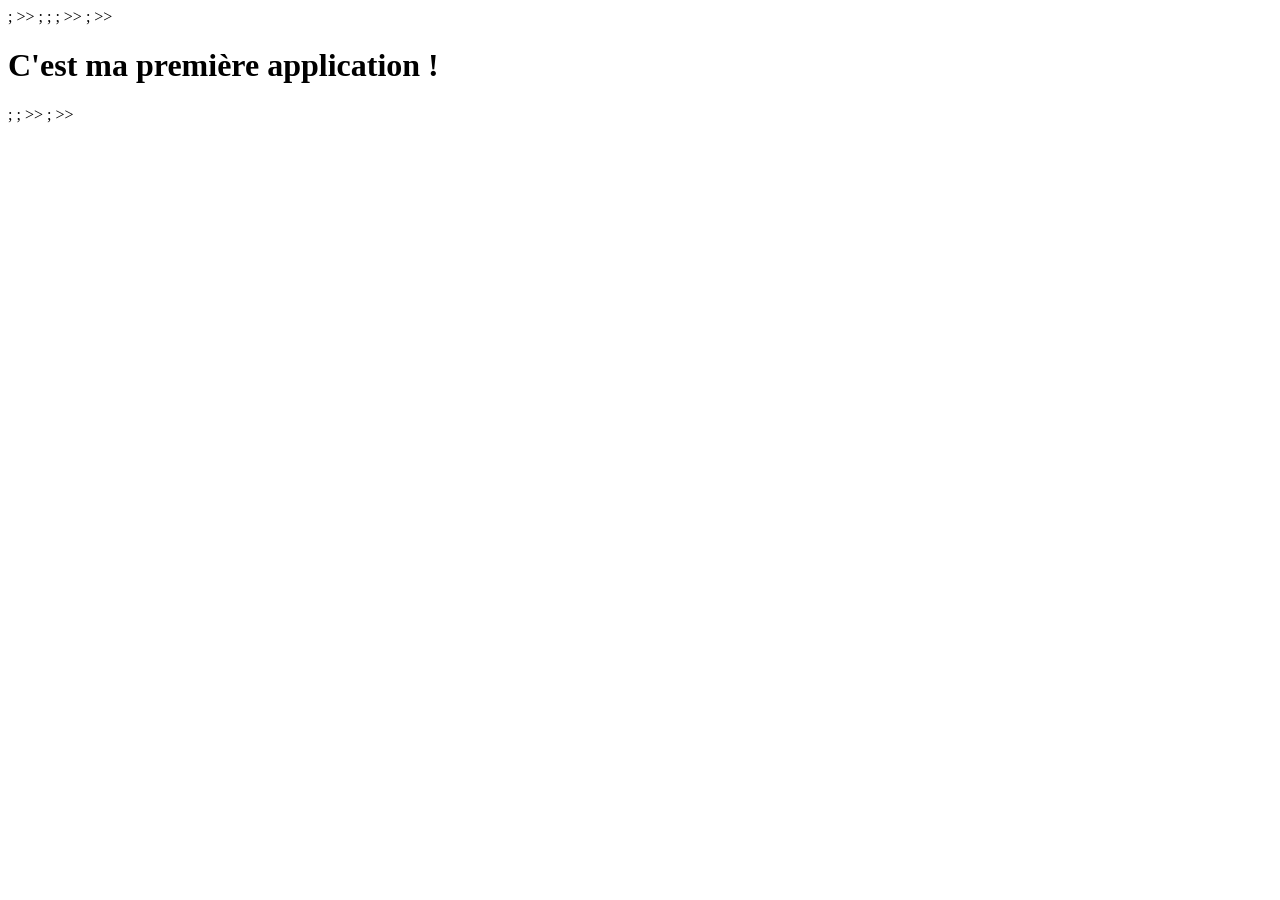
<file: index/index.html>
<html> ;
>>   <head> ; <title> ; Hello world ! </title> ; </head> ;
>>     <body> ;
>>           <h1> C'est ma première application ! </h1> ; <!-- ceci est un commentaire --> ;
>>   </body> ;

>> </html
</file>
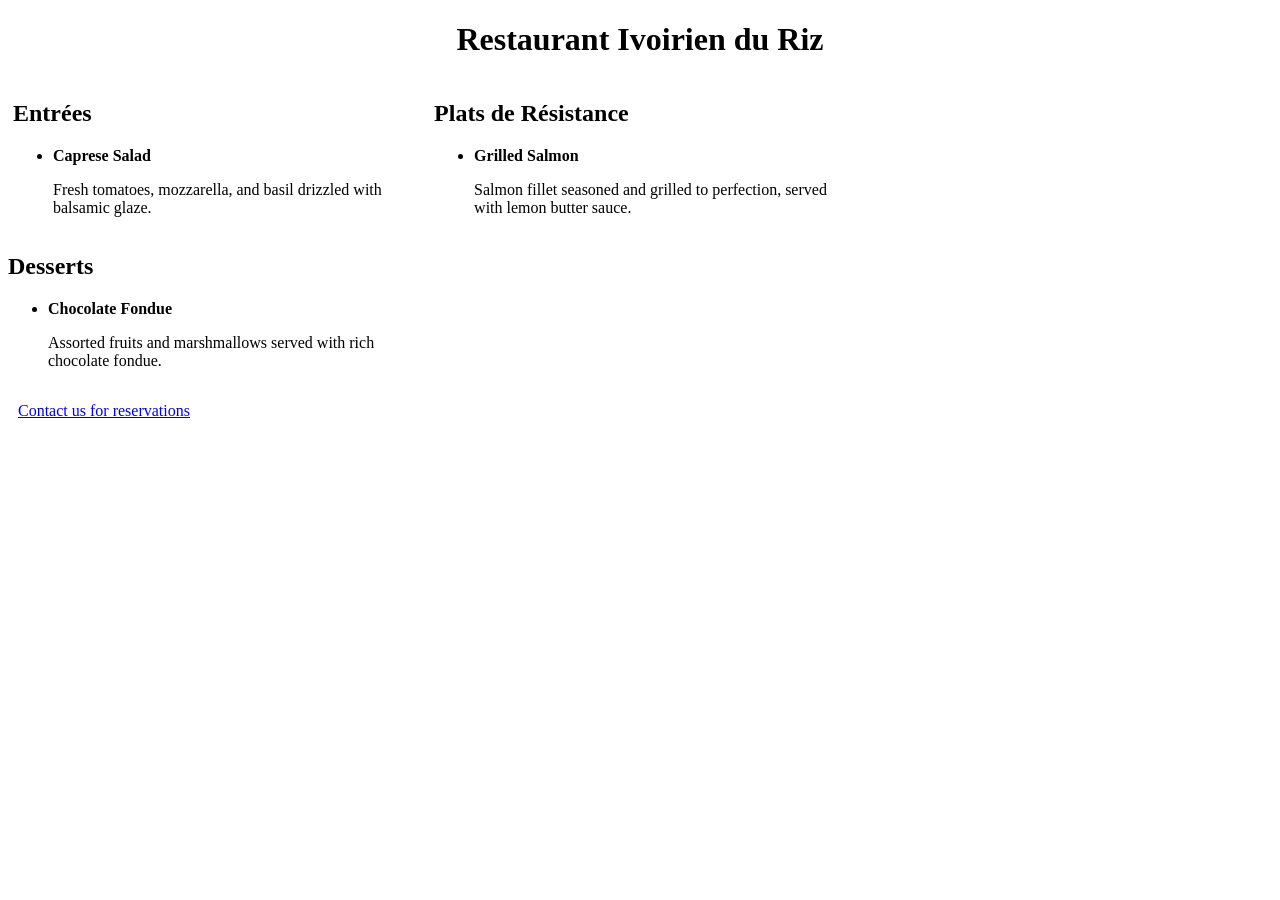
<file: Test site restaurant.html>
<!DOCTYPE html>
 <html lang="en"> 
<head>
<meta charset="UTF-8">  
  <meta name="viewport" content="width=device-width, initial-scale=1.0">   
 <title>Delicious Bites Menu</title> 
 <link rel="stylesheet" href="/Test exo/Css Projet HTML 1.css">
</head>

 <body>   

 <h1 style="text-align: center;">Restaurant Ivoirien du Riz</h1>
 <div id="main">
    <div class="div1">
     <h2 style="text-align:left;">Entrées</h2>  
  <ul>     
   <li>          
  <strong>Caprese Salad</strong>       
     <p>Fresh tomatoes, mozzarella, and basil drizzled with balsamic glaze.</p> 

       </li>    

    <!-- Add two more appetizer items with descriptions --> 

   </ul>  
 </div> 

<div class="div2"><h2 style="text-align: left;">Plats de Résistance</h2> 

   <ul>   

     <li>      

      <strong>Grilled Salmon</strong>     

       <p>Salmon fillet seasoned and grilled to perfection, served with lemon butter sauce.</p>   

     </li>     

   <!-- Add two more main course items with descriptions --> 

   </ul>   
</div>
  
<div class="div3"><h2 style="text-align: left;">Desserts</h2>  

  <ul>     

   <li>    

        <strong>Chocolate Fondue</strong>     

       <p>Assorted fruits and marshmallows served with rich chocolate fondue.</p>    

    </li>    

    <!-- Add two more dessert items with descriptions -->  

  </ul> 
</div>
 </div>
 
   <p><a href="contact.html">Contact us for reservations</a></p> 

</body>

 </html>
</file>
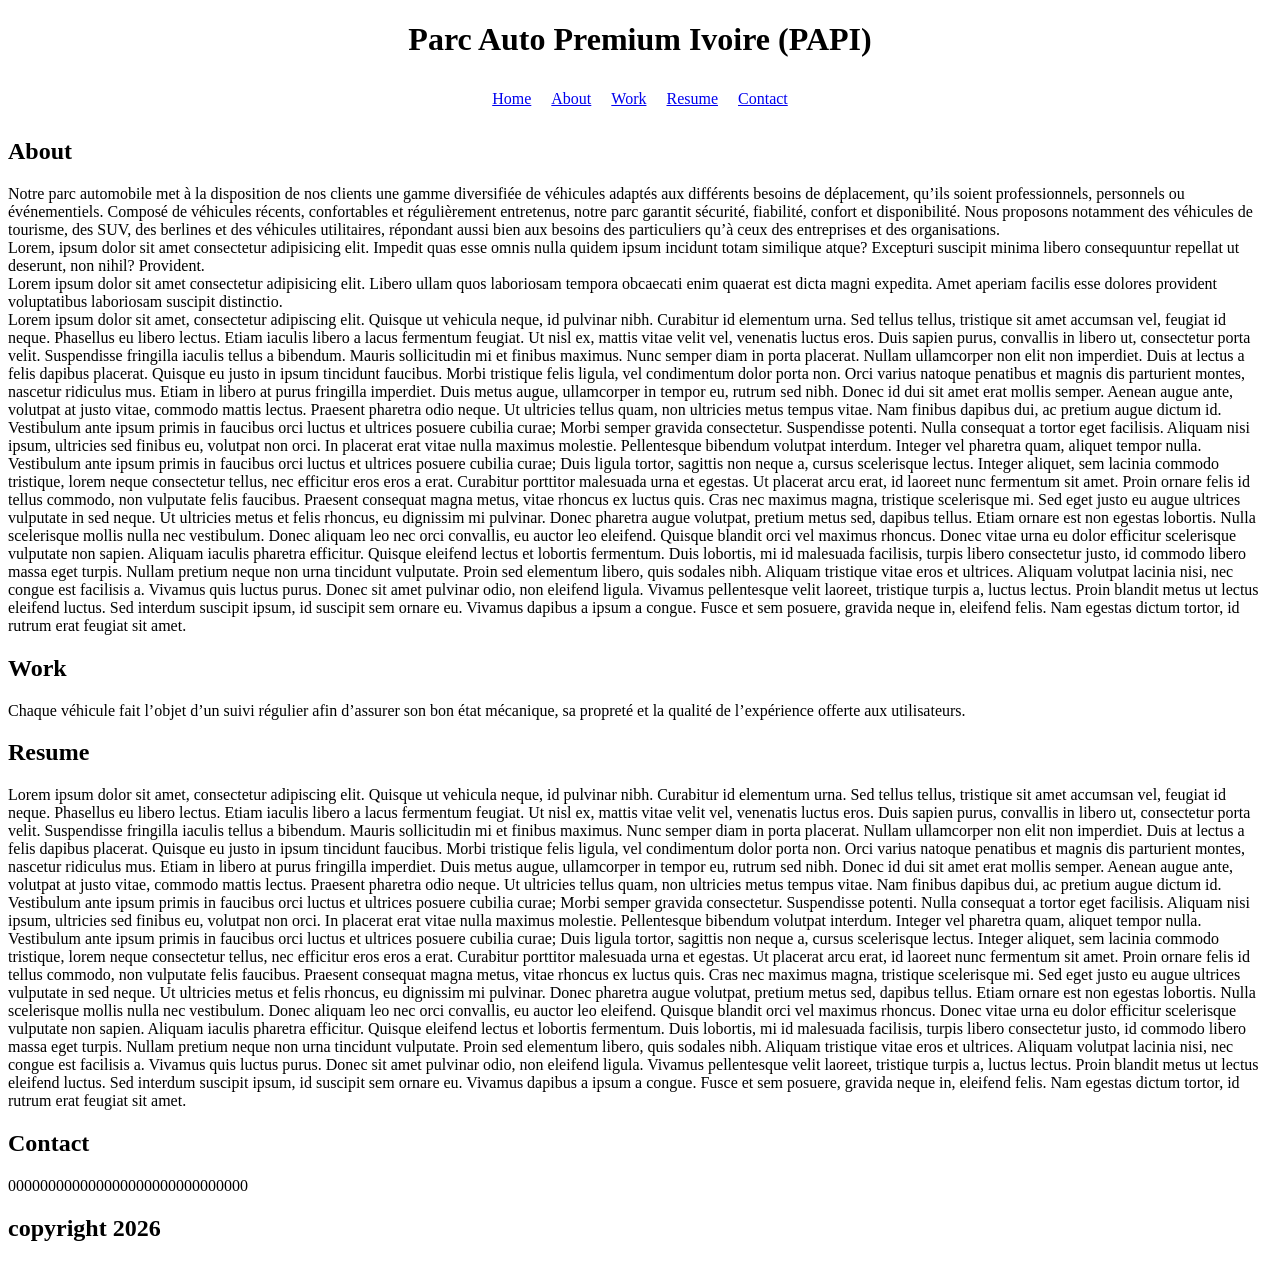
<file: Test exo/HTML Projec 1.html>
<!DOCTYPE html>
<html lang="en">
<head>
    <meta charset="UTF-8">
    <meta name="viewport" content="width=device-width, initial-scale=1.0">
    <title>HTML PROJETC 1</title>
    <link rel="stylesheet" href="Css Projet HTML 1.css">
</head>



<body>
    <h1 style="text-align: center;">Parc Auto Premium Ivoire (PAPI)</h1>
    <nav class="menu">
        <a class="Home" href="#">Home</a>
        <a href="#About">About</a>
        <a href="#Work">Work</a>
        <a href="#Resume">Resume</a>
        <a href="#Contact">Contact</a>
    </nav>

    <section>
        <h1 id="About">About</h1>
        <p>Notre parc automobile met à la disposition de nos clients une gamme diversifiée de véhicules adaptés aux différents besoins de déplacement, qu’ils soient professionnels, personnels ou événementiels.

Composé de véhicules récents, confortables et régulièrement entretenus, notre parc garantit sécurité, fiabilité, confort et disponibilité. Nous proposons notamment des véhicules de tourisme, des SUV, des berlines et des véhicules utilitaires, répondant aussi bien aux besoins des particuliers qu’à ceux des entreprises et des organisations. <br>
Lorem, ipsum dolor sit amet consectetur adipisicing elit. Impedit quas esse omnis nulla quidem ipsum incidunt totam similique atque? Excepturi suscipit minima libero consequuntur repellat ut deserunt, non nihil? Provident. <br>
Lorem ipsum dolor sit amet consectetur adipisicing elit. Libero ullam quos laboriosam tempora obcaecati enim quaerat est dicta magni expedita. Amet aperiam facilis esse dolores provident voluptatibus laboriosam suscipit distinctio. <br>
Lorem ipsum dolor sit amet, consectetur adipiscing elit. Quisque ut vehicula neque, id pulvinar nibh. Curabitur id elementum urna. Sed tellus tellus, tristique sit amet accumsan vel, feugiat id neque. Phasellus eu libero lectus. Etiam iaculis libero a lacus fermentum feugiat. Ut nisl ex, mattis vitae velit vel, venenatis luctus eros. Duis sapien purus, convallis in libero ut, consectetur porta velit. Suspendisse fringilla iaculis tellus a bibendum. Mauris sollicitudin mi et finibus maximus. Nunc semper diam in porta placerat. Nullam ullamcorper non elit non imperdiet.

Duis at lectus a felis dapibus placerat. Quisque eu justo in ipsum tincidunt faucibus. Morbi tristique felis ligula, vel condimentum dolor porta non. Orci varius natoque penatibus et magnis dis parturient montes, nascetur ridiculus mus. Etiam in libero at purus fringilla imperdiet. Duis metus augue, ullamcorper in tempor eu, rutrum sed nibh. Donec id dui sit amet erat mollis semper. Aenean augue ante, volutpat at justo vitae, commodo mattis lectus. Praesent pharetra odio neque. Ut ultricies tellus quam, non ultricies metus tempus vitae. Nam finibus dapibus dui, ac pretium augue dictum id. Vestibulum ante ipsum primis in faucibus orci luctus et ultrices posuere cubilia curae; Morbi semper gravida consectetur. Suspendisse potenti. Nulla consequat a tortor eget facilisis. Aliquam nisi ipsum, ultricies sed finibus eu, volutpat non orci.

In placerat erat vitae nulla maximus molestie. Pellentesque bibendum volutpat interdum. Integer vel pharetra quam, aliquet tempor nulla. Vestibulum ante ipsum primis in faucibus orci luctus et ultrices posuere cubilia curae; Duis ligula tortor, sagittis non neque a, cursus scelerisque lectus. Integer aliquet, sem lacinia commodo tristique, lorem neque consectetur tellus, nec efficitur eros eros a erat. Curabitur porttitor malesuada urna et egestas. Ut placerat arcu erat, id laoreet nunc fermentum sit amet.

Proin ornare felis id tellus commodo, non vulputate felis faucibus. Praesent consequat magna metus, vitae rhoncus ex luctus quis. Cras nec maximus magna, tristique scelerisque mi. Sed eget justo eu augue ultrices vulputate in sed neque. Ut ultricies metus et felis rhoncus, eu dignissim mi pulvinar. Donec pharetra augue volutpat, pretium metus sed, dapibus tellus. Etiam ornare est non egestas lobortis. Nulla scelerisque mollis nulla nec vestibulum. Donec aliquam leo nec orci convallis, eu auctor leo eleifend. Quisque blandit orci vel maximus rhoncus. Donec vitae urna eu dolor efficitur scelerisque vulputate non sapien.

Aliquam iaculis pharetra efficitur. Quisque eleifend lectus et lobortis fermentum. Duis lobortis, mi id malesuada facilisis, turpis libero consectetur justo, id commodo libero massa eget turpis. Nullam pretium neque non urna tincidunt vulputate. Proin sed elementum libero, quis sodales nibh. Aliquam tristique vitae eros et ultrices. Aliquam volutpat lacinia nisi, nec congue est facilisis a. Vivamus quis luctus purus. Donec sit amet pulvinar odio, non eleifend ligula. Vivamus pellentesque velit laoreet, tristique turpis a, luctus lectus. Proin blandit metus ut lectus eleifend luctus. Sed interdum suscipit ipsum, id suscipit sem ornare eu. Vivamus dapibus a ipsum a congue. Fusce et sem posuere, gravida neque in, eleifend felis. Nam egestas dictum tortor, id rutrum erat feugiat sit amet.</p>


<h1 id="Work">Work</h1>
<p>Chaque véhicule fait l’objet d’un suivi régulier afin d’assurer son bon état mécanique, sa propreté et la qualité de l’expérience offerte aux utilisateurs.</p>
<h1 id="Resume">Resume</h1>
<p>Lorem ipsum dolor sit amet, consectetur adipiscing elit. Quisque ut vehicula neque, id pulvinar nibh. Curabitur id elementum urna. Sed tellus tellus, tristique sit amet accumsan vel, feugiat id neque. Phasellus eu libero lectus. Etiam iaculis libero a lacus fermentum feugiat. Ut nisl ex, mattis vitae velit vel, venenatis luctus eros. Duis sapien purus, convallis in libero ut, consectetur porta velit. Suspendisse fringilla iaculis tellus a bibendum. Mauris sollicitudin mi et finibus maximus. Nunc semper diam in porta placerat. Nullam ullamcorper non elit non imperdiet.

Duis at lectus a felis dapibus placerat. Quisque eu justo in ipsum tincidunt faucibus. Morbi tristique felis ligula, vel condimentum dolor porta non. Orci varius natoque penatibus et magnis dis parturient montes, nascetur ridiculus mus. Etiam in libero at purus fringilla imperdiet. Duis metus augue, ullamcorper in tempor eu, rutrum sed nibh. Donec id dui sit amet erat mollis semper. Aenean augue ante, volutpat at justo vitae, commodo mattis lectus. Praesent pharetra odio neque. Ut ultricies tellus quam, non ultricies metus tempus vitae. Nam finibus dapibus dui, ac pretium augue dictum id. Vestibulum ante ipsum primis in faucibus orci luctus et ultrices posuere cubilia curae; Morbi semper gravida consectetur. Suspendisse potenti. Nulla consequat a tortor eget facilisis. Aliquam nisi ipsum, ultricies sed finibus eu, volutpat non orci.

In placerat erat vitae nulla maximus molestie. Pellentesque bibendum volutpat interdum. Integer vel pharetra quam, aliquet tempor nulla. Vestibulum ante ipsum primis in faucibus orci luctus et ultrices posuere cubilia curae; Duis ligula tortor, sagittis non neque a, cursus scelerisque lectus. Integer aliquet, sem lacinia commodo tristique, lorem neque consectetur tellus, nec efficitur eros eros a erat. Curabitur porttitor malesuada urna et egestas. Ut placerat arcu erat, id laoreet nunc fermentum sit amet.

Proin ornare felis id tellus commodo, non vulputate felis faucibus. Praesent consequat magna metus, vitae rhoncus ex luctus quis. Cras nec maximus magna, tristique scelerisque mi. Sed eget justo eu augue ultrices vulputate in sed neque. Ut ultricies metus et felis rhoncus, eu dignissim mi pulvinar. Donec pharetra augue volutpat, pretium metus sed, dapibus tellus. Etiam ornare est non egestas lobortis. Nulla scelerisque mollis nulla nec vestibulum. Donec aliquam leo nec orci convallis, eu auctor leo eleifend. Quisque blandit orci vel maximus rhoncus. Donec vitae urna eu dolor efficitur scelerisque vulputate non sapien.

Aliquam iaculis pharetra efficitur. Quisque eleifend lectus et lobortis fermentum. Duis lobortis, mi id malesuada facilisis, turpis libero consectetur justo, id commodo libero massa eget turpis. Nullam pretium neque non urna tincidunt vulputate. Proin sed elementum libero, quis sodales nibh. Aliquam tristique vitae eros et ultrices. Aliquam volutpat lacinia nisi, nec congue est facilisis a. Vivamus quis luctus purus. Donec sit amet pulvinar odio, non eleifend ligula. Vivamus pellentesque velit laoreet, tristique turpis a, luctus lectus. Proin blandit metus ut lectus eleifend luctus. Sed interdum suscipit ipsum, id suscipit sem ornare eu. Vivamus dapibus a ipsum a congue. Fusce et sem posuere, gravida neque in, eleifend felis. Nam egestas dictum tortor, id rutrum erat feugiat sit amet.</p>
<h1 id="Contact">Contact</h1>
<p>000000000000000000000000000000</p>
    </section>

    <footer>
        <h2>copyright 2026</h2>
    </footer>
</body>
</html>
</file>
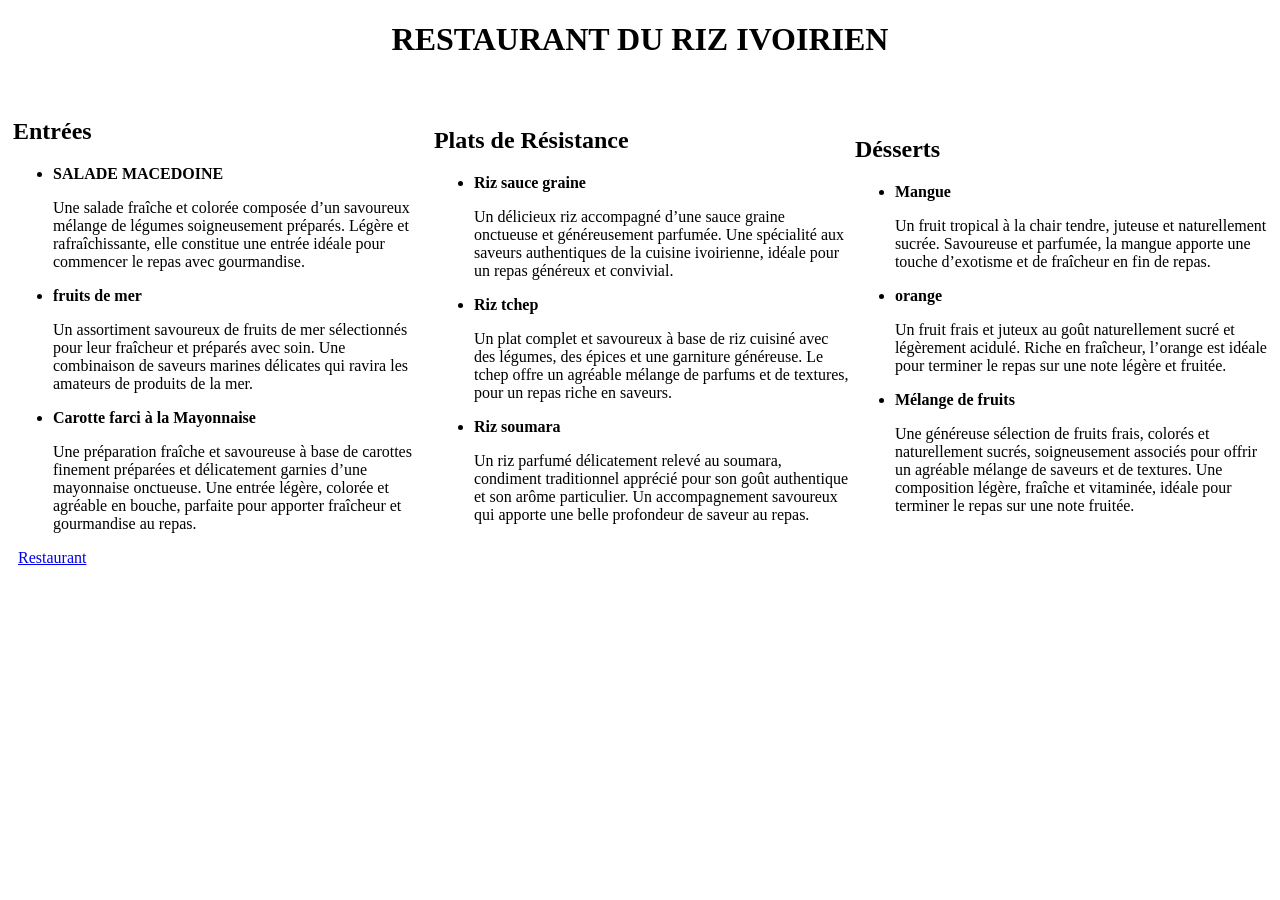
<file: Test exo/testg.html>
<!DOCTYPE html>
<html lang="en">
<head>
    <meta charset="UTF-8">
    <meta name="viewport" content="width=device-width, initial-scale=1.0">
    <title>Document</title>
    <link rel="stylesheet" href="Css Projet HTML 1.css">
</head>
<body>

    <H1 style="text-align: center;">RESTAURANT DU RIZ IVOIRIEN</H1><br>

   <div class="div4">
    <div class="div1">
        <h2>Entrées</h2>
        <ul>
            <li>
                <strong>SALADE MACEDOINE</strong>
            <p>Une salade fraîche et colorée composée d’un savoureux mélange de légumes soigneusement préparés. Légère et rafraîchissante, elle constitue une entrée idéale pour commencer le repas avec gourmandise.</p>
            </li>
            <li>
                <Strong>fruits de mer</Strong>
                <p>Un assortiment savoureux de fruits de mer sélectionnés pour leur fraîcheur et préparés avec soin. Une combinaison de saveurs marines délicates qui ravira les amateurs de produits de la mer.</p>
            </li>
            <li>
                <Strong>Carotte farci à la Mayonnaise</Strong>
                <p>Une préparation fraîche et savoureuse à base de carottes finement préparées et délicatement garnies d’une mayonnaise onctueuse. Une entrée légère, colorée et agréable en bouche, parfaite pour apporter fraîcheur et gourmandise au repas.</p>
            </li>
        </ul>
       
    </div>

    <div class="div2">
        <h2>Plats de Résistance</h2>
        <ul>
            <li>
                <strong>Riz sauce graine</strong>
                <p>Un délicieux riz accompagné d’une sauce graine onctueuse et généreusement parfumée. Une spécialité aux saveurs authentiques de la cuisine ivoirienne, idéale pour un repas généreux et convivial.</p>
            </li>
            <li>
                <strong>Riz tchep</strong>
                <p>Un plat complet et savoureux à base de riz cuisiné avec des légumes, des épices et une garniture généreuse. Le tchep offre un agréable mélange de parfums et de textures, pour un repas riche en saveurs.</p>
            </li>
            <li>
                <strong>Riz soumara</strong>
                <p>Un riz parfumé délicatement relevé au soumara, condiment traditionnel apprécié pour son goût authentique et son arôme particulier. Un accompagnement savoureux qui apporte une belle profondeur de saveur au repas.</p>
            </li>
        </ul>
       
    </div>

    <div class="div3">
        <h2>Désserts</h2>
        <ul>
            <li>
                <strong>Mangue</strong>
                <p>Un fruit tropical à la chair tendre, juteuse et naturellement sucrée. Savoureuse et parfumée, la mangue apporte une touche d’exotisme et de fraîcheur en fin de repas.</p>
            </li>
            <li>
                <strong>orange</strong>
                <p>Un fruit frais et juteux au goût naturellement sucré et légèrement acidulé. Riche en fraîcheur, l’orange est idéale pour terminer le repas sur une note légère et fruitée.</p>
            </li>
            <li>
                <strong>Mélange de fruits</strong>
                <p>Une généreuse sélection de fruits frais, colorés et naturellement sucrés, soigneusement associés pour offrir un agréable mélange de saveurs et de textures. Une composition légère, fraîche et vitaminée, idéale pour terminer le repas sur une note fruitée.</p>
            </li>
        </ul>
       
    </div>
    
</div>



<footer>
    <a href="https://www.namarestaurant.fr/">Restaurant</a>
</footer>

</body>
</html>
</file>
<file: Test exo/Css Projet HTML 1.css>
.menu{
    display: flex;
    justify-content: center;
    align-items: center;
    
    
}
a{
    margin: 10px;
}

.div1{
   margin-left: 5px;
    width: 33%;
    height: auto;
    display: inline-block;
}

.div2{
    width: 33%;
    height: auto;
    display: inline-block;
}


.div3{
    width: 33%;
    height: auto;
    display: inline-block
}

.div4{
    display: flex;
    justify-content: space-between;
    align-items: center;
}
</file>
